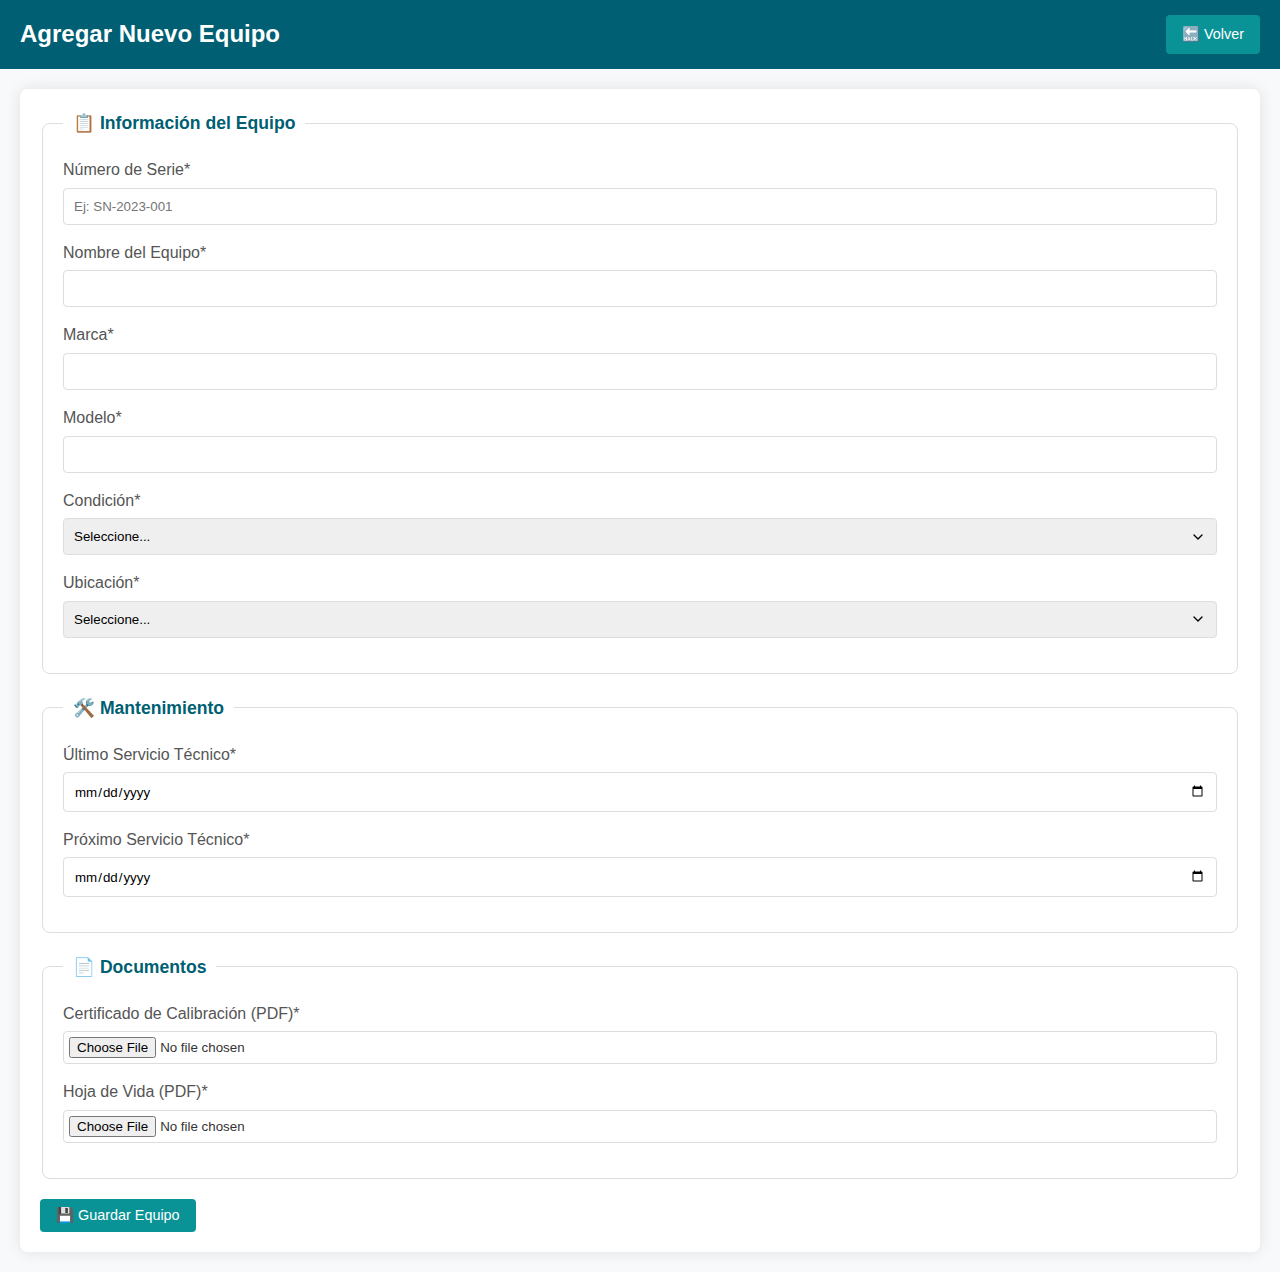
<file: agregar_equipo.html>
<!DOCTYPE html>
<html lang="es">
<head>
    <meta charset="UTF-8">
    <meta name="viewport" content="width=device-width, initial-scale=1.0">
    <title>Agregar Equipo - Equipos Biomédicos</title>
    <link rel="stylesheet" href="css/styles.css">
</head>
<body>
    <header>
        <h1>Agregar Nuevo Equipo</h1>
        <nav>
            <a href="dashboard.html" class="btn">🔙 Volver</a>
        </nav>
    </header>

    <main class="container">
        <form id="form-equipo">
            <fieldset>
                <legend>📋 Información del Equipo</legend>
                <div class="form-group">
                    <label for="serie">Número de Serie*</label>
                    <input type="text" id="serie" required placeholder="Ej: SN-2023-001">
                </div>
                <div class="form-group">
                    <label for="nombre">Nombre del Equipo*</label>
                    <input type="text" id="nombre" required>
                </div>
                <div class="form-group">
                    <label for="marca">Marca*</label>
                    <input type="text" id="marca" required>
                </div>
                <div class="form-group">
                    <label for="modelo">Modelo*</label>
                    <input type="text" id="modelo" required>
                </div>
                <div class="form-group">
                    <label for="condicion">Condición*</label>
                    <select id="condicion" required>
                        <option value="">Seleccione...</option>
                        <option value="Operativo">Operativo</option>
                        <option value="En mantenimiento">En mantenimiento</option>
                        <option value="Dado de baja">Dado de baja</option>
                    </select>
                </div>
                <div class="form-group">
                    <label for="ubicacion">Ubicación*</label>
                    <select id="ubicacion" required>
                        <option value="">Seleccione...</option>
                        <option value="UCI Adulto">UCI Adulto</option>
                        <option value="UCI Neonatal/Pediátrica">UCI Neonatal/Pediátrica</option>
                        <option value="Hemodinamia">Hemodinamia</option>
                        <option value="Laboratorio Clínico">Laboratorio Clínico</option>
                        <option value="Microbiología">Microbiología</option>
                        <option value="Cirugía">Cirugía</option>
                        <option value="Otro">Otro</option>
                    </select>
                </div>
            </fieldset>

            <fieldset>
                <legend>🛠️ Mantenimiento</legend>
                <div class="form-group">
                    <label for="fecha_servicio">Último Servicio Técnico*</label>
                    <input type="date" id="fecha_servicio" required>
                </div>
                <div class="form-group">
                    <label for="fecha_proximo">Próximo Servicio Técnico*</label>
                    <input type="date" id="fecha_proximo" required>
                </div>
            </fieldset>

            <fieldset>
                <legend>📄 Documentos</legend>
                <div class="form-group">
                    <label for="certificado">Certificado de Calibración (PDF)*</label>
                    <input type="file" id="certificado" accept=".pdf" required>
                </div>
                <div class="form-group">
                    <label for="hoja_vida">Hoja de Vida (PDF)*</label>
                    <input type="file" id="hoja_vida" accept=".pdf" required>
                </div>
            </fieldset>

            <button type="submit" class="btn">💾 Guardar Equipo</button>
        </form>
    </main>

    <script src="js/data.js"></script>
    <script>
        document.getElementById("form-equipo").addEventListener("submit", async function(e) {
            e.preventDefault();
            
            // Convertir archivos a Base64
            const toBase64 = file => new Promise((resolve, reject) => {
                const reader = new FileReader();
                reader.readAsDataURL(file);
                reader.onload = () => resolve(reader.result);
                reader.onerror = error => reject(error);
            });

            try {
                const [certificado, hojaVida] = await Promise.all([
                    toBase64(document.getElementById("certificado").files[0]),
                    toBase64(document.getElementById("hoja_vida").files[0])
                ]);

                const equipo = {
                    serie: document.getElementById("serie").value,
                    nombre: document.getElementById("nombre").value,
                    marca: document.getElementById("marca").value,
                    modelo: document.getElementById("modelo").value,
                    condicion: document.getElementById("condicion").value,
                    ubicacion: document.getElementById("ubicacion").value,
                    fecha_servicio: document.getElementById("fecha_servicio").value,
                    fecha_proximo: document.getElementById("fecha_proximo").value,
                    certificado_calibracion: certificado,
                    hoja_vida: hojaVida,
                    fecha_registro: new Date().toISOString()
                };

                if (addEquipo(equipo)) {
                    alert("✅ Equipo registrado correctamente");
                    window.location.href = "dashboard.html";
                }
            } catch (error) {
                alert("❌ Error al procesar archivos: " + error.message);
            }
        });
    </script>
</body>
</html>
</file>
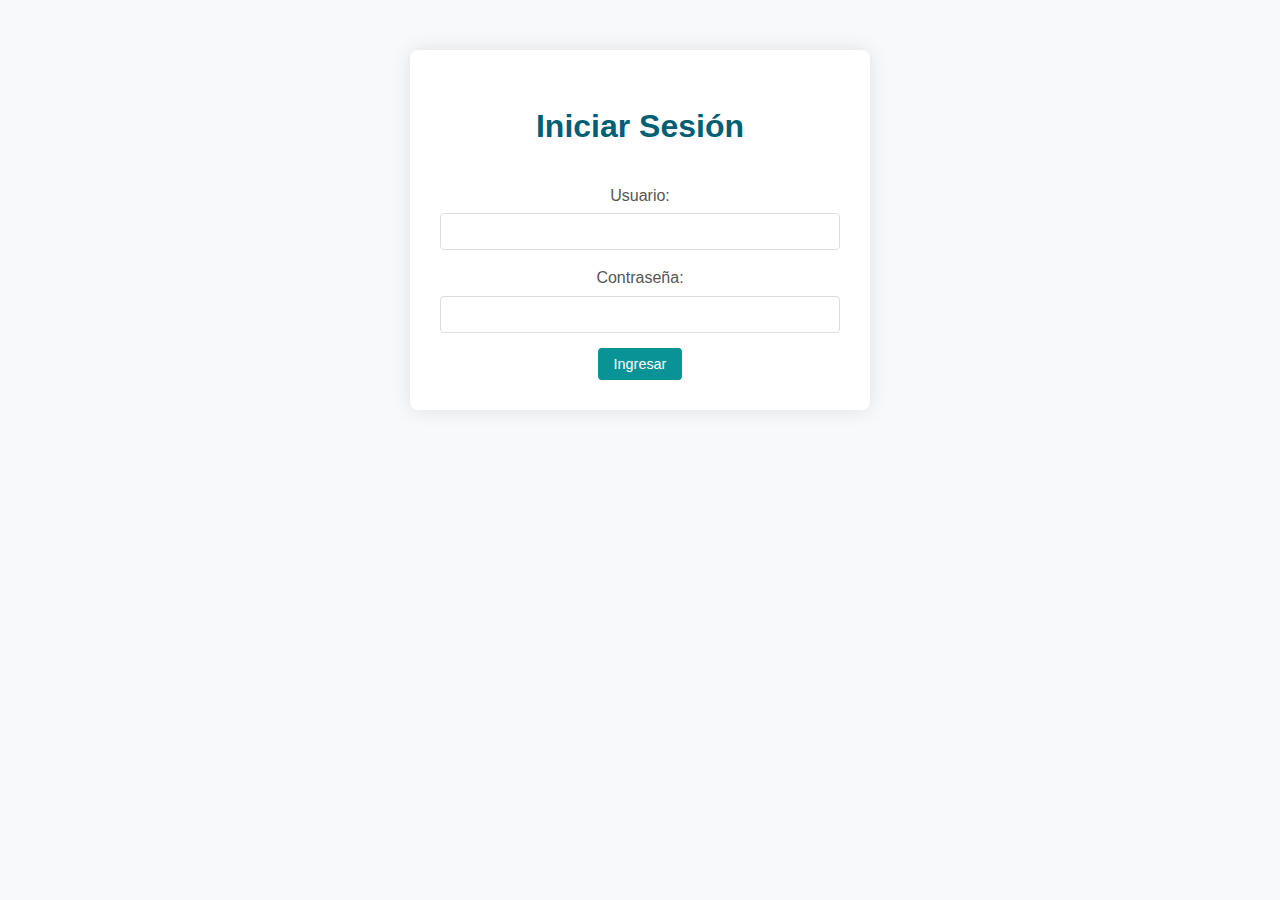
<file: dashboard.html>
<!DOCTYPE html>
<html lang="es">
<head>
    <meta charset="UTF-8">
    <meta name="viewport" content="width=device-width, initial-scale=1.0">
    <title>Dashboard - Equipos Biomédicos</title>
    <link rel="stylesheet" href="css/styles.css">
</head>
<body>
    <header>
        <h1>Equipos Biomédicos</h1>
        <nav>
            <a href="agregar_equipo.html" class="btn">➕ Agregar Equipo</a>
            <a href="#" class="btn logout" onclick="logout()">🚪 Cerrar Sesión</a>
        </nav>
    </header>

    <main class="container">
        <div class="search-bar">
            <input type="text" id="search-input" placeholder="🔍 Buscar equipo..." 
                   oninput="buscarEquipos()">
            <button class="btn" onclick="buscarEquipos()">Buscar</button>
        </div>
        
        <div class="table-container">
            <table class="equipos-table">
                <thead>
                    <tr>
                        <th>Serie</th>
                        <th>Nombre</th>
                        <th>Marca</th>
                        <th>Ubicación</th>
                        <th>Condición</th>
                        <th>Próximo Servicio</th>
                        <th>Acciones</th>
                    </tr>
                </thead>
                <tbody id="equipos-body">
                    <!-- Datos cargados dinámicamente -->
                </tbody>
            </table>
        </div>
    </main>

    <script src="js/data.js"></script>
    <script>
        // Función para renderizar equipos
        function renderEquipos(equipos = []) {
            const tbody = document.getElementById("equipos-body");
            
            if (!equipos || equipos.length === 0) {
                tbody.innerHTML = `
                    <tr>
                        <td colspan="7" class="no-data">
                            No hay equipos registrados
                            <br>
                            <a href="agregar_equipo.html" class="btn">Agregar primer equipo</a>
                        </td>
                    </tr>
                `;
                return;
            }

            tbody.innerHTML = equipos.map(equipo => {
                const ubicacionClass = equipo.ubicacion ? 
                    equipo.ubicacion.toLowerCase().replace(/[^a-z0-9]/g, '-') : '';
                
                const condicionClass = equipo.condicion ? 
                    equipo.condicion.toLowerCase().replace(' ', '-') : '';
                
                return `
                <tr>
                    <td>${equipo.serie || 'N/A'}</td>
                    <td>${equipo.nombre || 'N/A'}</td>
                    <td>${equipo.marca || 'N/A'}</td>
                    <td>
                        <span class="estado ${ubicacionClass}">
                            ${equipo.ubicacion || 'N/A'}
                        </span>
                    </td>
                    <td>
                        <span class="estado ${condicionClass}">
                            ${equipo.condicion || 'N/A'}
                        </span>
                    </td>
                    <td class="${equipo.fecha_proximo && new Date(equipo.fecha_proximo) < new Date() ? 'vencido' : ''}">
                        ${equipo.fecha_proximo ? new Date(equipo.fecha_proximo).toLocaleDateString('es-ES') : 'N/A'}
                    </td>
                    <td>
                        <div class="botones-accion">
                            <a href="detalle_equipo.html?serie=${equipo.serie}" class="btn btn-info">👁️</a>
                            <a href="editar_equipo.html?serie=${equipo.serie}" class="btn btn-editar">✏️</a>
                            <button onclick="eliminarEquipo('${equipo.serie}')" class="btn btn-eliminar">🗑️</button>
                        </div>
                    </td>
                </tr>
                `;
            }).join("");
        }

        // Función de búsqueda
        function buscarEquipos() {
            const term = document.getElementById("search-input").value.trim();
            const resultados = searchEquipos(term);
            renderEquipos(resultados);
        }

        // Función para eliminar equipo
        function eliminarEquipo(serie) {
            if (confirm(`¿Estás seguro de eliminar el equipo ${serie}?`)) {
                if (deleteEquipo(serie)) {
                    alert("Equipo eliminado correctamente");
                    buscarEquipos(); // Refrescar la vista
                } else {
                    alert("Error al eliminar el equipo");
                }
            }
        }

        // Función para cerrar sesión
        function logout() {
            localStorage.removeItem('loggedIn');
            window.location.href = 'login.html';
        }

        // Inicialización
        document.addEventListener('DOMContentLoaded', () => {
            if (!localStorage.getItem('loggedIn')) {
                window.location.href = 'login.html';
            } else {
                // Cargar todos los equipos al inicio
                renderEquipos(getEquipos());
                
                // Configurar búsqueda en tiempo real
                document.getElementById("search-input").focus();
            }
        });
    </script>
</body>
</html>
</file>
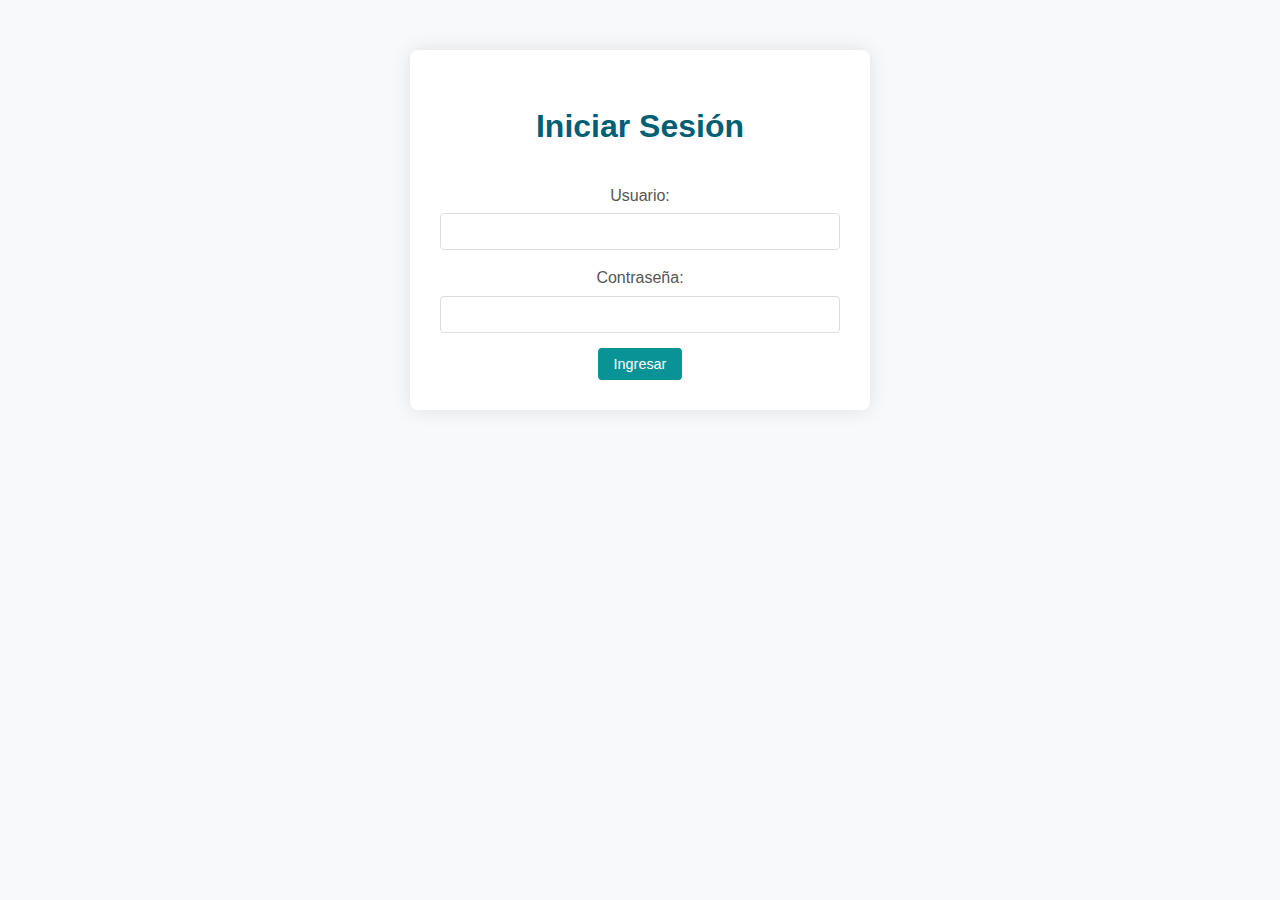
<file: detalle_equipo.html>
<!DOCTYPE html>
<html lang="es">
<head>
    <meta charset="UTF-8">
    <meta name="viewport" content="width=device-width, initial-scale=1.0">
    <title>Detalle del Equipo</title>
    <link rel="stylesheet" href="css/styles.css">
</head>
<body>
    <header>
        <h1>Detalle del Equipo</h1>
        <nav>
            <a href="dashboard.html" class="btn">🔙 Volver</a>
        </nav>
    </header>

    <main class="container">
        <div id="equipo-detalle" class="detalle-grid">
            <!-- Datos cargados por JS -->
        </div>
        <div class="qr-container">
            <img id="qr-image" alt="Código QR">
        </div>
    </main>

    <script src="js/data.js"></script>
    <script>
        document.addEventListener("DOMContentLoaded", function() {
            const serie = new URLSearchParams(window.location.search).get("serie");
            const equipo = getEquipoBySerie(serie);
            
            if (!equipo) {
                alert("Equipo no encontrado");
                window.location.href = "dashboard.html";
                return;
            }

            document.getElementById("equipo-detalle").innerHTML = `
                <div class="detalle-item">
                    <label>Número de Serie:</label>
                    <span>${equipo.serie}</span>
                </div>
                <div class="detalle-item">
                    <label>Nombre:</label>
                    <span>${equipo.nombre}</span>
                </div>
                <div class="detalle-item">
                    <label>Marca:</label>
                    <span>${equipo.marca}</span>
                </div>
                <div class="detalle-item">
                    <label>Modelo:</label>
                    <span>${equipo.modelo}</span>
                </div>
                <div class="detalle-item">
                    <label>Condición:</label>
                    <span class="estado ${equipo.condicion.toLowerCase().replace(' ', '-')}">
                        ${equipo.condicion}
                    </span>
                </div>
                <div class="detalle-item">
                    <label>Ubicación:</label>
                    <span>${equipo.ubicacion}</span>
                </div>
                <div class="detalle-item">
                    <label>Último Servicio:</label>
                    <span>${new Date(equipo.fecha_servicio).toLocaleDateString('es-ES')}</span>
                </div>
                <div class="detalle-item">
                    <label>Próximo Servicio:</label>
                    <span class="${new Date(equipo.fecha_proximo) < new Date() ? 'vencido' : ''}">
                        ${new Date(equipo.fecha_proximo).toLocaleDateString('es-ES')}
                    </span>
                </div>
                <div class="detalle-item full-width">
                    <a href="${equipo.certificado_calibracion}" download="Certificado_${equipo.serie}.pdf" class="btn">
                        📄 Descargar Certificado
                    </a>
                    <a href="${equipo.hoja_vida}" download="HojaVida_${equipo.serie}.pdf" class="btn">
                        📄 Descargar Hoja de Vida
                    </a>
                </div>
            `;

            // Generar QR con la serie
            document.getElementById("qr-image").src = 
                `https://api.qrserver.com/v1/create-qr-code/?size=200x200&data=${encodeURIComponent(
                    `SERIE: ${equipo.serie}\nEQUIPO: ${equipo.nombre}\nUBICACIÓN: ${equipo.ubicacion}`
                )}`;
        });
    </script>
</body>
</html>
</file>
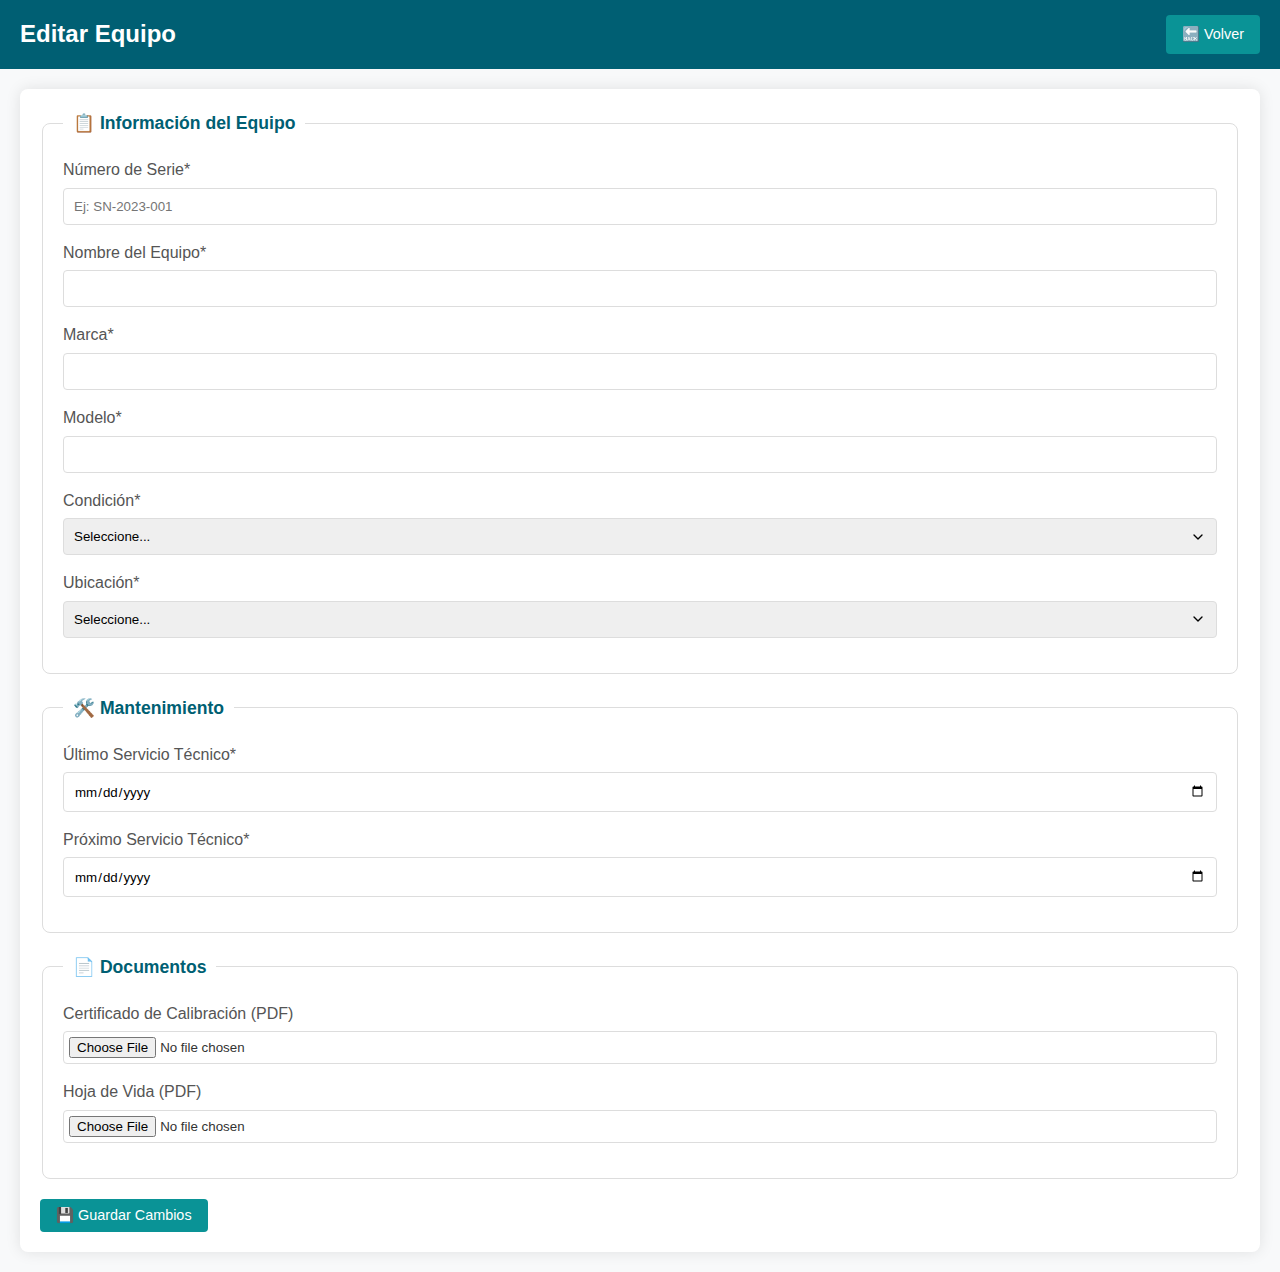
<file: editar_equipo.html>
<!DOCTYPE html>
<html lang="es">
<head>
    <meta charset="UTF-8">
    <meta name="viewport" content="width=device-width, initial-scale=1.0">
    <title>Editar Equipo - Equipos Biomédicos</title>
    <link rel="stylesheet" href="css/styles.css">
</head>
<body>
    <header>
        <h1>Editar Equipo</h1>
        <nav>
            <a href="dashboard.html" class="btn">🔙 Volver</a>
        </nav>
    </header>

    <main class="container">
        <form id="form-editar">
            <input type="hidden" id="serie-original">
            
            <fieldset>
                <legend>📋 Información del Equipo</legend>
                <div class="form-group">
                    <label for="serie">Número de Serie*</label>
                    <input type="text" id="serie" required placeholder="Ej: SN-2023-001">
                </div>
                <div class="form-group">
                    <label for="nombre">Nombre del Equipo*</label>
                    <input type="text" id="nombre" required>
                </div>
                <div class="form-group">
                    <label for="marca">Marca*</label>
                    <input type="text" id="marca" required>
                </div>
                <div class="form-group">
                    <label for="modelo">Modelo*</label>
                    <input type="text" id="modelo" required>
                </div>
                <div class="form-group">
                    <label for="condicion">Condición*</label>
                    <select id="condicion" required>
                        <option value="">Seleccione...</option>
                        <option value="Operativo">Operativo</option>
                        <option value="En mantenimiento">En mantenimiento</option>
                        <option value="Dado de baja">Dado de baja</option>
                    </select>
                </div>
                <div class="form-group">
                    <label for="ubicacion">Ubicación*</label>
                    <select id="ubicacion" required>
                        <option value="">Seleccione...</option>
                        <option value="UCI Adulto">UCI Adulto</option>
                        <option value="UCI Neonatal/Pediátrica">UCI Neonatal/Pediátrica</option>
                        <option value="Hemodinamia">Hemodinamia</option>
                        <option value="Laboratorio Clínico">Laboratorio Clínico</option>
                        <option value="Microbiología">Microbiología</option>
                        <option value="Cirugía">Cirugía</option>
                        <option value="Otro">Otro</option>
                    </select>
                </div>
            </fieldset>

            <fieldset>
                <legend>🛠️ Mantenimiento</legend>
                <div class="form-group">
                    <label for="fecha_servicio">Último Servicio Técnico*</label>
                    <input type="date" id="fecha_servicio" required>
                </div>
                <div class="form-group">
                    <label for="fecha_proximo">Próximo Servicio Técnico*</label>
                    <input type="date" id="fecha_proximo" required>
                </div>
            </fieldset>

            <fieldset>
                <legend>📄 Documentos</legend>
                <div class="form-group">
                    <label for="certificado">Certificado de Calibración (PDF)</label>
                    <input type="file" id="certificado" accept=".pdf">
                </div>
                <div class="form-group">
                    <label for="hoja_vida">Hoja de Vida (PDF)</label>
                    <input type="file" id="hoja_vida" accept=".pdf">
                </div>
            </fieldset>

            <button type="submit" class="btn">💾 Guardar Cambios</button>
        </form>
    </main>

    <script src="js/data.js"></script>
    <script>
        document.addEventListener("DOMContentLoaded", function() {
            const serie = new URLSearchParams(window.location.search).get("serie");
            const equipo = getEquipoBySerie(serie);
            
            if (equipo) {
                document.getElementById("serie-original").value = equipo.serie;
                document.getElementById("serie").value = equipo.serie;
                document.getElementById("nombre").value = equipo.nombre;
                document.getElementById("marca").value = equipo.marca;
                document.getElementById("modelo").value = equipo.modelo;
                document.getElementById("condicion").value = equipo.condicion;
                document.getElementById("ubicacion").value = equipo.ubicacion;
                document.getElementById("fecha_servicio").value = equipo.fecha_servicio;
                document.getElementById("fecha_proximo").value = equipo.fecha_proximo;
            }
        });

        document.getElementById("form-editar").addEventListener("submit", async function(e) {
            e.preventDefault();
            
            const serieOriginal = document.getElementById("serie-original").value;
            const nuevosDatos = {
                serie: document.getElementById("serie").value,
                nombre: document.getElementById("nombre").value,
                marca: document.getElementById("marca").value,
                modelo: document.getElementById("modelo").value,
                condicion: document.getElementById("condicion").value,
                ubicacion: document.getElementById("ubicacion").value,
                fecha_servicio: document.getElementById("fecha_servicio").value,
                fecha_proximo: document.getElementById("fecha_proximo").value
            };

            // Convertir archivos a Base64 si se subieron nuevos
            if (document.getElementById("certificado").files.length > 0) {
                nuevosDatos.certificado_calibracion = await toBase64(document.getElementById("certificado").files[0]);
            }
            
            if (document.getElementById("hoja_vida").files.length > 0) {
                nuevosDatos.hoja_vida = await toBase64(document.getElementById("hoja_vida").files[0]);
            }

            updateEquipo(serieOriginal, nuevosDatos);
            alert("✅ Equipo actualizado");
            window.location.href = "dashboard.html";
        });

        function toBase64(file) {
            return new Promise((resolve, reject) => {
                const reader = new FileReader();
                reader.readAsDataURL(file);
                reader.onload = () => resolve(reader.result);
                reader.onerror = error => reject(error);
            });
        }
    </script>
</body>
</html>
</file>
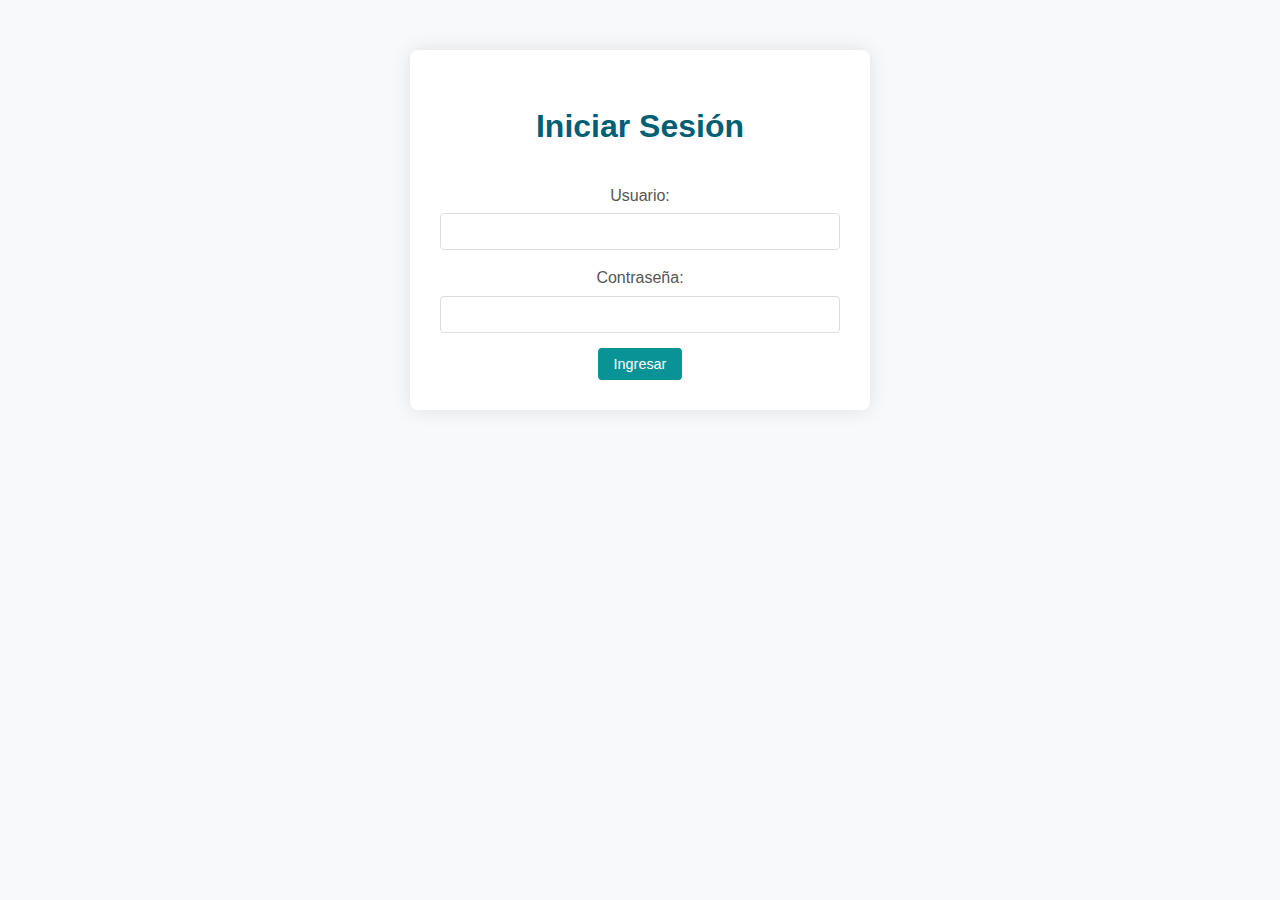
<file: login.html>
<!DOCTYPE html>
<html lang="es">
<head>
    <meta charset="UTF-8">
    <meta name="viewport" content="width=device-width, initial-scale=1.0">
    <title>Login - Equipos Biomédicos</title>
    <link rel="stylesheet" href="css/styles.css">
</head>
<body>
    <div class="login-container">
        <h1>Iniciar Sesión</h1>
        <form id="loginForm">
            <div class="form-group">
                <label>Usuario:</label>
                <input type="text" name="usuario" required>
            </div>
            <div class="form-group">
                <label>Contraseña:</label>
                <input type="password" name="contrasena" required>
            </div>
            <button type="submit" class="btn">Ingresar</button>
        </form>
    </div>

    <script>
        document.getElementById("loginForm").addEventListener("submit", function(e) {
            e.preventDefault();
            if(document.querySelector("input[name='usuario']").value === "admin" && 
               document.querySelector("input[name='contrasena']").value === "admin123") {
                localStorage.setItem("loggedIn", "true");
                window.location.href = "dashboard.html";
            } else {
                alert("Credenciales incorrectas");
            }
        });
    </script>
</body>
</html>
</file>
<file: css/styles.css>
/* ESTILOS GENERALES */
body {
    font-family: 'Segoe UI', Tahoma, Geneva, Verdana, sans-serif;
    margin: 0;
    padding: 0;
    background-color: #f8f9fa;
    color: #333;
    line-height: 1.6;
}

.container {
    max-width: 1200px;
    margin: 20px auto;
    padding: 20px;
    background: white;
    border-radius: 8px;
    box-shadow: 0 0 15px rgba(0,0,0,0.1);
}

/* HEADER */
header {
    background: #005f73;
    color: white;
    padding: 15px 20px;
    display: flex;
    justify-content: space-between;
    align-items: center;
}

header h1 {
    margin: 0;
    font-size: 1.5rem;
}

/* BOTONES */
.btn {
    display: inline-block;
    padding: 8px 16px;
    background: #0a9396;
    color: white;
    text-decoration: none;
    border-radius: 4px;
    border: none;
    cursor: pointer;
    font-size: 0.9rem;
    transition: all 0.3s;
}

.btn:hover {
    background: #005f73;
    transform: translateY(-2px);
    box-shadow: 0 2px 5px rgba(0,0,0,0.1);
}

.btn-editar {
    background: #ff9f1c;
}

.btn-eliminar {
    background: #e63946;
}

.btn-info {
    background: #4361ee;
}

/* FORMULARIOS */
fieldset {
    border: 1px solid #ddd;
    border-radius: 8px;
    padding: 20px;
    margin-bottom: 20px;
}

legend {
    padding: 0 10px;
    font-weight: bold;
    color: #005f73;
    font-size: 1.1rem;
}

.form-group {
    margin-bottom: 15px;
}

.form-group label {
    display: block;
    margin-bottom: 5px;
    font-weight: 500;
    color: #555;
}

.form-group input,
.form-group select,
.form-group textarea {
    width: 100%;
    padding: 10px;
    border: 1px solid #ddd;
    border-radius: 4px;
    box-sizing: border-box;
    font-family: inherit;
}

.form-group input[type="file"] {
    padding: 5px;
}

select {
    appearance: none;
    background-image: url("data:image/svg+xml;charset=UTF-8,%3csvg xmlns='http://www.w3.org/2000/svg' viewBox='0 0 24 24' fill='none' stroke='currentColor' stroke-width='2' stroke-linecap='round' stroke-linejoin='round'%3e%3cpolyline points='6 9 12 15 18 9'%3e%3c/polyline%3e%3c/svg%3e");
    background-repeat: no-repeat;
    background-position: right 10px center;
    background-size: 16px;
}

/* TABLA */
.equipos-table {
    width: 100%;
    border-collapse: collapse;
    margin-top: 20px;
    font-size: 0.95rem;
}

.equipos-table th {
    background: #0a9396;
    color: white;
    padding: 12px;
    text-align: left;
}

.equipos-table td {
    padding: 12px;
    border-bottom: 1px solid #eee;
    vertical-align: middle;
}

.equipos-table tr:hover {
    background-color: #f5f5f5;
}

/* DETALLE EQUIPO */
.detalle-grid {
    display: grid;
    grid-template-columns: repeat(auto-fill, minmax(300px, 1fr));
    gap: 15px;
    margin-bottom: 30px;
}

.detalle-item {
    margin-bottom: 15px;
}

.detalle-item label {
    font-weight: bold;
    color: #555;
    display: block;
    margin-bottom: 5px;
}

.detalle-item span {
    display: inline-block;
    padding: 5px 0;
}

.full-width {
    grid-column: 1 / -1;
}

.qr-container {
    text-align: center;
    margin-top: 30px;
    padding: 20px;
    border-top: 1px solid #eee;
}

.qr-container img {
    max-width: 200px;
    border: 1px solid #ddd;
    padding: 10px;
    background: white;
}

/* ESTADOS */
.estado {
    padding: 4px 10px;
    border-radius: 12px;
    font-size: 0.85rem;
    font-weight: bold;
    display: inline-block;
}

.operativo {
    background: #2b9348;
    color: white;
}

.en-mantenimiento {
    background: #ff9f1c;
    color: #000;
}

.dado-de-baja {
    background: #d90429;
    color: white;
}

.vencido {
    color: #d90429;
    font-weight: bold;
}

/* LOGIN */
.login-container {
    max-width: 400px;
    margin: 50px auto;
    padding: 30px;
    background: white;
    border-radius: 8px;
    box-shadow: 0 0 20px rgba(0,0,0,0.1);
    text-align: center;
}

.login-container h1 {
    color: #005f73;
    margin-bottom: 30px;
}

/* BOTONES ACCIÓN */
.botones-accion {
    display: flex;
    gap: 6px;
}

.no-data {
    text-align: center;
    padding: 20px;
    color: #666;
}

@media (max-width: 768px) {
    .botones-accion {
        flex-direction: column;
    }
    
    .equipos-table {
        font-size: 0.85rem;
    }
}
/* Añade esto al final de tu archivo CSS */
.table-container {
    overflow-x: auto;
    margin-top: 20px;
    border: 1px solid #eee;
    border-radius: 8px;
}

.no-data {
    text-align: center;
    padding: 30px;
    color: #666;
}

.no-data a {
    margin-top: 15px;
    display: inline-block;
}

/* Mejora para estados de ubicación */
.estado {
    padding: 5px 12px;
    border-radius: 15px;
    font-size: 0.85rem;
    font-weight: bold;
    display: inline-block;
    min-width: 80px;
    text-align: center;
}

/* Colores para ubicaciones */
.uci-adulto { background: #3a86ff; color: white; }
.uci-neonatal-pediatrica { background: #8338ec; color: white; }
.hemodinamia { background: #ff006e; color: white; }
.laboratorio-clinico { background: #fb5607; color: white; }
.microbiologia { background: #ffbe0b; color: #000; }
.cirugia { background: #3a86ff; color: white; }
.otro { background: #8ac926; color: #000; }
</file>
